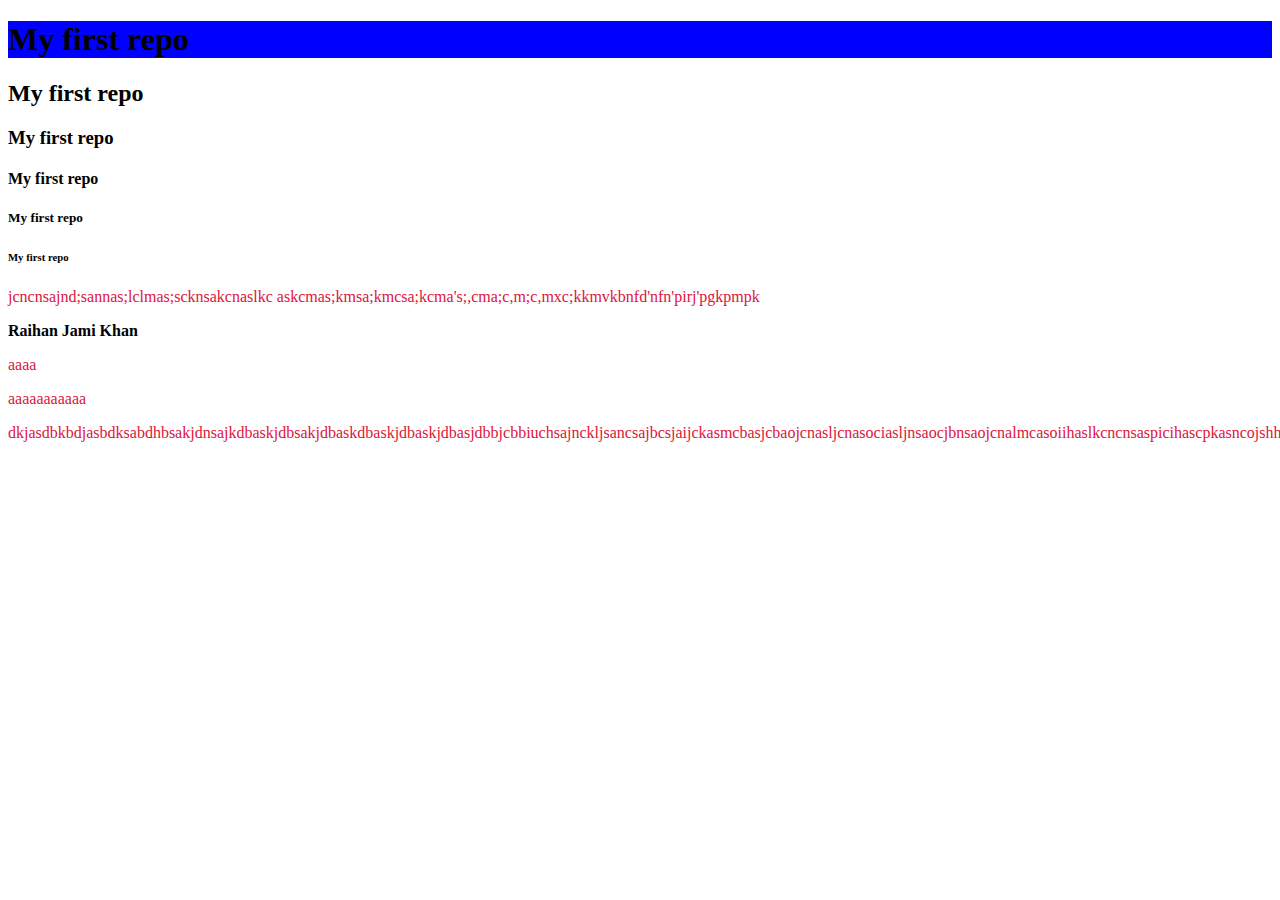
<file: index.html>
<!DOCTYPE html>
<html lang="en">
<head>
    <meta charset="UTF-8">
    <meta http-equiv="X-UA-Compatible" content="IE=edge">
    <meta name="viewport" content="width=device-width, initial-scale=1.0">
    <title>My first repo</title>
    <link rel="stylesheet" href="style.css">
</head>
<body>
    <h1>My first repo</h1>
    <h2>My first repo</h2>
    <h3>My first repo</h3>
    <h4>My first repo</h4>
    <h5>My first repo</h5>
    <h6>My first repo</h6>
    <p>jcncnsajnd;sannas;lclmas;scknsakcnaslkc askcmas;kmsa;kmcsa;kcma's;,cma;c,m;c,mxc;kkmvkbnfd'nfn'pirj'pgkpmpk</p>
    <strong>Raihan Jami Khan</strong>
    <p>aaaa</p>
    <p>aaaaaaaaaaa</p>
    <p>[base64]</p>
</body>
</html>
</file>
<file: style.css>
p{
    color: crimson;
}

h1{
    background-color: blue;
}
</file>
